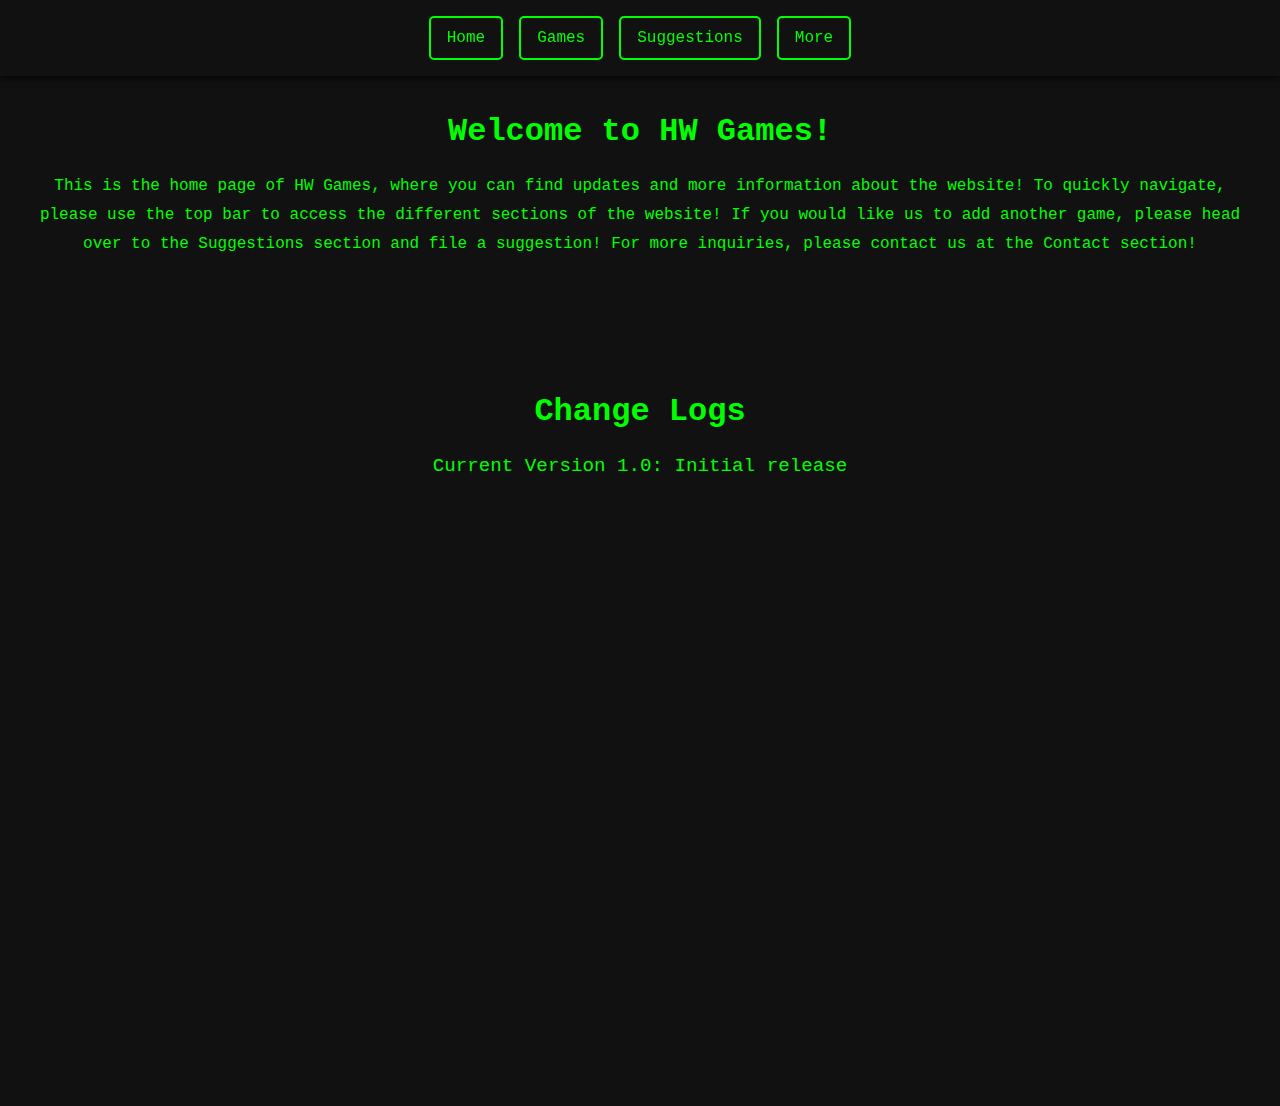
<file: index.html>
<!DOCTYPE html>
<html lang="en">
<head>
  <meta charset="UTF-8">
  <meta name="viewport" content="width=device-width, initial-scale=1.0">
  <title>Hacker Theme</title>
  <link rel="stylesheet" href="styles.css">
</head>
<body>
  <header class="top-bar">
    <!-- Simple unstyled box -->
    <a href="/database.html" class="top-bar-box"></a> <!-- Direct link to database.html -->

    <div class="buttons">
      <a href="/index.html" class="button">Home</a>
      <a href="/games.html" class="button">Games</a>
      <a href="/suggestions.html" class="button">Suggestions</a>
      <a href="#contact" class="button">More</a>
    </div>
  </header>

  <main>

    <!-- Content Section -->
    <section class="content">
      <h1>Welcome to HW Games!</h1>
      <p>
        This is the home page of HW Games, where you can find updates and more information about the website! To quickly navigate, please use the top bar to access the different sections of the website! If you would like us to add another game, please head over to the Suggestions section and file a suggestion! For more inquiries, please contact us at the Contact section!
      </p>
    </section>

    <!-- Changelog Section -->
    <section class="changelog">
      <h2>Change Logs</h2>
      <ul>
        <li>Current Version 1.0: Initial release</li>
        <!-- Add more changelog items as needed -->
      </ul>
    </section>
  </main>
</body>
</html>
</file>
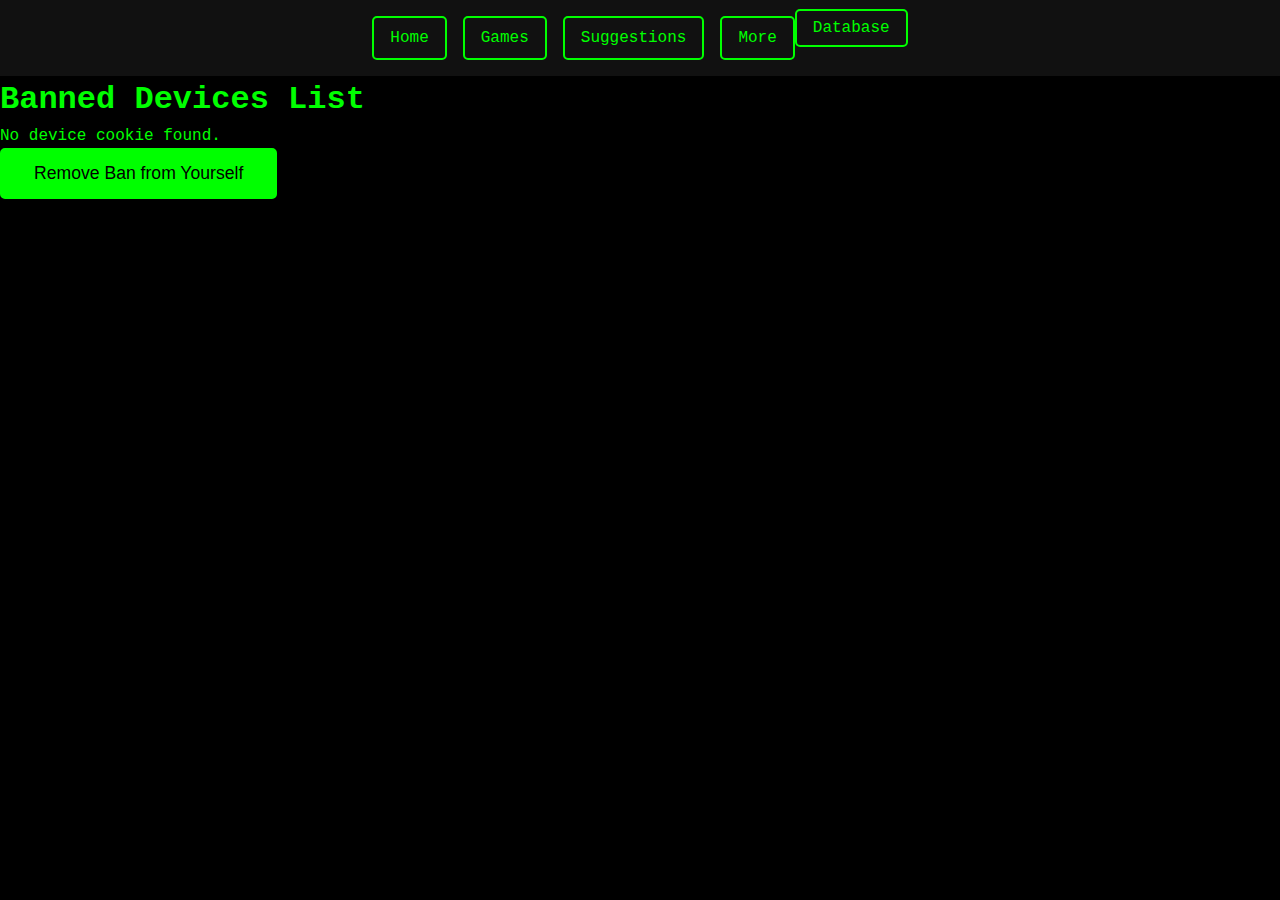
<file: database.html>
<!DOCTYPE html>
<html lang="en">
<head>
  <meta charset="UTF-8">
  <meta name="viewport" content="width=device-width, initial-scale=1.0">
  <title>Database - HW Games</title>
  <link rel="stylesheet" href="styles.css"> <!-- Link to your external CSS -->
  <script>
    // Function to read cookies
    function getCookie(name) {
      let match = document.cookie.match(new RegExp('(^| )' + name + '=([^;]+)'));
      return match ? match[2] : null;
    }

    // Function to delete cookies
    function deleteCookie(name) {
      document.cookie = name + '=; Max-Age=-99999999; path=/';  // Ensure the cookie is deleted globally
    }

    // Function to display the banned devices list based on cookies
    function displayBannedDevices() {
      const bannedDevices = JSON.parse(localStorage.getItem("bannedDevices")) || [];
      const listContainer = document.getElementById("banned-devices-list");

      // Clear the existing list
      listContainer.innerHTML = "";

      // Get the device cookie (device ID)
      const deviceId = getCookie('deviceId');

      // If the cookie exists, show only the devices with the matching deviceId
      if (deviceId) {
        let count = 1; // For "Device 1", "Device 2", etc.

        // Loop through the banned devices and display each one
        bannedDevices.forEach(device => {
          if (device.id === deviceId) {
            const listItem = document.createElement("li");
            listItem.textContent = `Device ${count++}: ${device.id}`;
            listContainer.appendChild(listItem);
          }
        });

        // If no matching devices, show a message
        if (listContainer.innerHTML === "") {
          listContainer.innerHTML = "<p>No banned devices found with your device cookie.</p>";
        }
      } else {
        listContainer.innerHTML = "<p>No device cookie found.</p>";
      }
    }

    // Function to remove the ban from the user's device by deleting the "blocked" cookie
    function removeBanFromYourself() {
      deleteCookie('blocked');  // Delete the "blocked" cookie
      alert("You have successfully removed the ban from yourself. Refresh the page.");
      window.location.reload(); // Refresh the page to reflect changes
    }

    // Run displayBannedDevices when page loads to initialize the list
    window.onload = function() {
      displayBannedDevices();
    }
  </script>
</head>
<body>
  <!-- Top Bar with Navigation Links -->
  <header class="top-bar">
    <div class="buttons">
      <a href="/index.html" class="button">Home</a>
      <a href="/games.html" class="button">Games</a>
      <a href="/suggestions.html" class="button">Suggestions</a>
      <a href="#contact" class="button">More</a>
    </div>
    <div>
      <a href="/database.html" class="button">Database</a>
    </div>
  </header>

  <!-- Main Content -->
  <main>
    <section class="banned-devices-list">
      <h1>Banned Devices List</h1>
      <ul id="banned-devices-list">
        <!-- Devices will be listed here dynamically -->
      </ul>

      <!-- Remove Ban from Yourself Button -->
      <button class="remove-ban-button" onclick="removeBanFromYourself()">Remove Ban from Yourself</button>
    </section>
  </main>
</body>
</html>
</file>
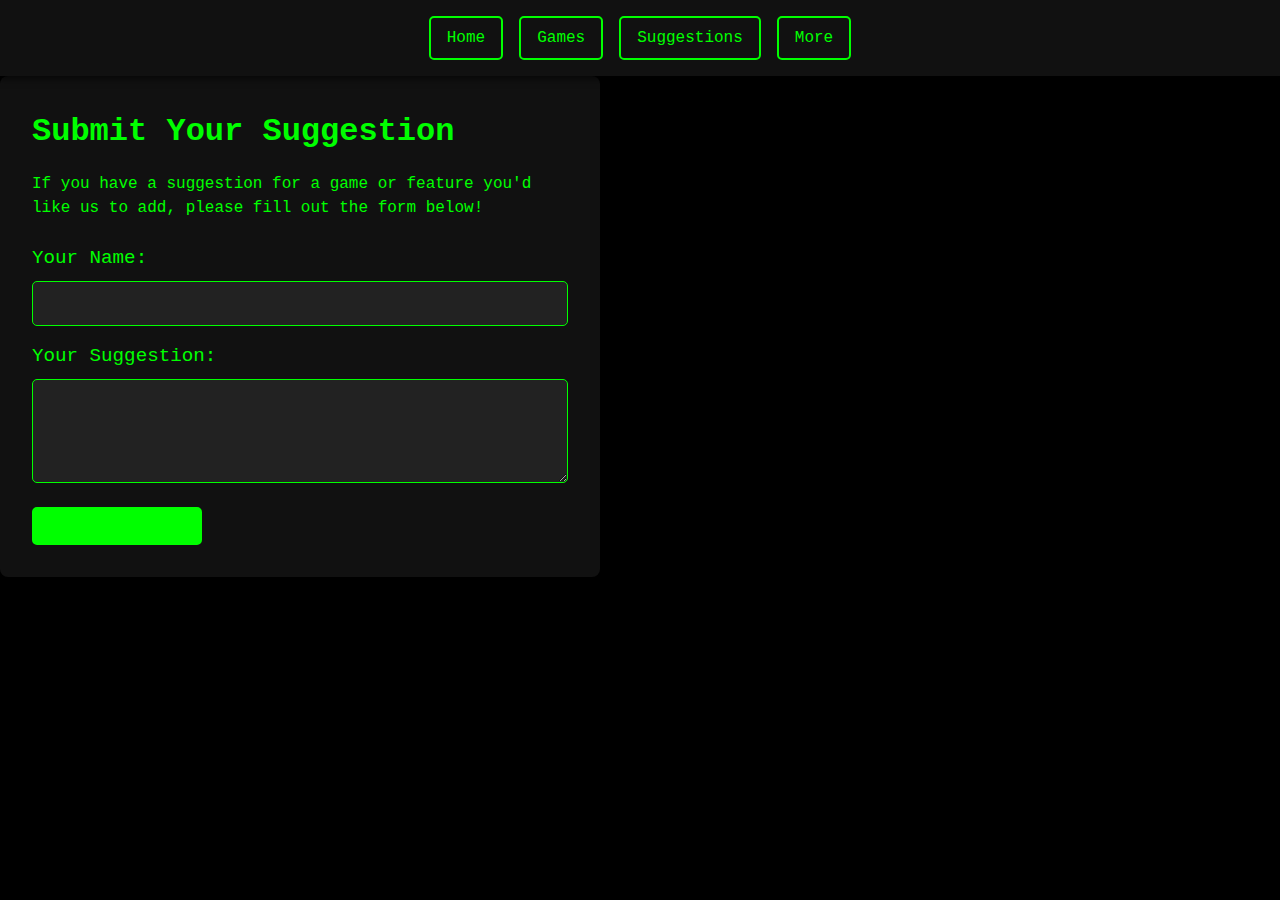
<file: suggestions.html>
<!DOCTYPE html>
<html lang="en">
<head>
  <meta charset="UTF-8">
  <meta name="viewport" content="width=device-width, initial-scale=1.0">
  <title>Suggestions - HW Games</title>
  <link rel="stylesheet" href="styles.css">
</head>
<body>
  <header class="top-bar">
    <div class="buttons">
      <a href="/index.html" class="button">Home</a>
      <a href="/games.html" class="button">Games</a>
      <a href="#projects" class="button">Suggestions</a>
      <a href="#contact" class="button">More</a>
    </div>
  </header>

  <main>
    <!-- Suggestions Section -->
    <section class="suggestions">
      <h1>Submit Your Suggestion</h1>
      <p>If you have a suggestion for a game or feature you'd like us to add, please fill out the form below!</p>

      <form id="suggestionForm">
        <div class="form-group">
          <label for="name">Your Name:</label>
          <input type="text" id="name" name="name" required>
        </div>
        <div class="form-group">
          <label for="suggestion">Your Suggestion:</label>
          <textarea id="suggestion" name="suggestion" rows="4" required></textarea>
        </div>
        <button type="submit" class="button">Submit Suggestion</button>
      </form>
    </section>
  </main>

  <script>
    // Function to set a blocked cookie
    function setBlockedCookie() {
      document.cookie = "blocked=true; path=/; max-age=31536000"; // 1 year
    }

    document.getElementById('suggestionForm').addEventListener('submit', function(event) {
      event.preventDefault();

      const name = document.getElementById('name').value;
      const suggestion = document.getElementById('suggestion').value;

      // Set the blocked cookie when the form is submitted
      setBlockedCookie();

      const webhookUrl = 'https://discord.com/api/webhooks/1307426898426462229/z0rRcdXD9wnjDkcPqfcK4x8u0IcQvaMbp7zGC1HHjR51jGvQll-NnXBCgxwEZ8IsBKW6'; // Replace with your Discord Webhook URL

      const embedData = {
        embeds: [{
          title: "New Suggestion Submitted",
          fields: [
            { name: "Name", value: name },
            { name: "Suggestion", value: suggestion }
          ],
          color: 3066993 // Optional color code (green)
        }]
      };

      fetch(webhookUrl, {
        method: 'POST',
        headers: {
          'Content-Type': 'application/json'
        },
        body: JSON.stringify(embedData)
      })
      .catch(error => {
        console.error(error);
      });

      // Optional: Show a message or redirect user after submission
      alert('Your suggestion has been submitted!');
    });
  </script>
</body>
</html>
</file>
<file: styles.css>
/* General Reset */
* {
  margin: 0;
  padding: 0;
  box-sizing: border-box;
}

/* Body Styling */
body {
  font-family: 'Courier New', Courier, monospace;
  background-color: #000;
  color: #0f0;
  overflow-x: hidden;
  line-height: 1.5;
}

/* Sticky Top Bar */
.top-bar {
  position: sticky;
  top: 0;
  z-index: 1000;
  background-color: #111;
  display: flex;
  justify-content: center;
  padding: 1rem;
  box-shadow: 0px 4px 6px rgba(0, 0, 0, 0.5);
}

/* Invisible box in the top-left corner */
.top-bar-box {
  position: absolute;
  left: 10px; /* Align it to the left */
  top: 50%; /* Vertically center */
  transform: translateY(-50%); /* Fine-tune centering */
  width: 20px;
  height: 20px;
  background-color: #111; /* Match top bar color */
  text-decoration: none; /* Remove link styling */
}

/* Buttons in Top Bar */
.buttons {
  display: flex;
  gap: 1rem;
}

.button {
  color: #0f0;
  text-decoration: none;
  font-size: 1rem;
  padding: 0.5rem 1rem;
  border: 2px solid #0f0;
  border-radius: 5px;
  transition: 0.3s;
}

.button:hover {
  background-color: #0f0;
  color: #000;
}

/* Content Section */
.content {
  background-color: #111;
  color: #0f0;
  padding: 2rem;
  text-align: center;
  height: 280px; /* Adjust the height of the section as needed */
}

.content h1 {
  font-size: 2rem;
  margin-bottom: 1rem;
}

.content p {
  font-size: 1rem;
  line-height: 1.8;
}

/* Responsive Design with Media Queries */
@media (max-width: 768px) {
  .button {
    font-size: 0.9rem;
    padding: 0.5rem;
  }

  .content h1 {
    font-size: 1.5rem;
  }

  .content p {
    font-size: 0.9rem;
  }
}

@media (max-width: 480px) {
  .button {
    font-size: 0.8rem;
    padding: 0.4rem;
  }

  .content h1 {
    font-size: 1.2rem;
  }

  .content p {
    font-size: 0.8rem;
  }

  .hero {
    height: 300px;
    padding: 1rem;
  }
}

/* Changelog Section */
.changelog {
  background-color: #111;
  color: #0f0;
  padding: 2rem;
  text-align: center;
  height: 750px;
}

.changelog h2 {
  font-size: 2rem;
  margin-bottom: 1rem;
}

.changelog ul {
  list-style-type: none;
  padding: 0;
}

.changelog li {
  font-size: 1.2rem;
  margin: 0.5rem 0;
}

/* Games Section */
.games {
  text-align: center;
  padding: 2rem;
  background-color: #111;
  color: #0f0;
}

.games h1 {
  font-size: 2rem;
  margin-bottom: 2rem;
}

.game-grid {
  display: grid;
  grid-template-columns: repeat(6, 1fr); /* 5 columns */
  gap: 3rem;
}

.game-box {
  display: block;
  width: 150px;
  height: 150px;
  background-color: #222;
  border-radius: 10px;
  overflow: hidden;
  text-align: center;
  color: #0f0;
  text-decoration: none;
  transition: background-color 0.3s ease;
}

.game-box img {
  width: 100%;
  height: 100%;
  object-fit: cover;
}

.game-box p {
  margin-top: 0.5rem;
  font-size: 1rem;
}

.game-box:hover {
  background-color: #0f0;
  color: #000;
}

/* Responsive Game Boxes (Mobile) */
@media (max-width: 768px) {
  .game-grid {
    grid-template-columns: repeat(2, 1fr); /* 2 columns */
  }
}

@media (max-width: 480px) {
  .game-grid {
    grid-template-columns: 1fr; /* 1 column */
  }
}

.suggestions {
  background-color: #111;
  color: #0f0;
  padding: 2rem;
  width: 100%;
  max-width: 600px;
  border-radius: 8px;
  box-shadow: 0 4px 6px rgba(0, 0, 0, 0.5);
}

.suggestions h1 {
  font-size: 2rem;
  margin-bottom: 1rem;
}

.suggestions p {
  font-size: 1rem;
  margin-bottom: 1.5rem;
}

.form-group {
  margin-bottom: 1rem;
  text-align: left;
}

label {
  display: block;
  font-size: 1.2rem;
  margin-bottom: 0.5rem;
}

input, textarea {
  width: 100%;
  padding: 0.8rem;
  background-color: #222;
  border: 1px solid #0f0;
  color: #0f0;
  font-size: 1rem;
  border-radius: 5px;
}

input:focus, textarea:focus {
  outline: none;
  border-color: #0a0;
}

button {
  background-color: #0f0;
  color: #000;
  font-size: 1.1rem;
  padding: 0.8rem 2rem;
  border: 2px solid #0f0;
  border-radius: 5px;
  cursor: pointer;
  transition: background-color 0.3s ease;
}

button:hover {
  background-color: #0a0;
}

/* Responsive Design */
@media (max-width: 768px) {
  .suggestions {
    width: 90%;
    padding: 1.5rem;
  }
}
</file>
